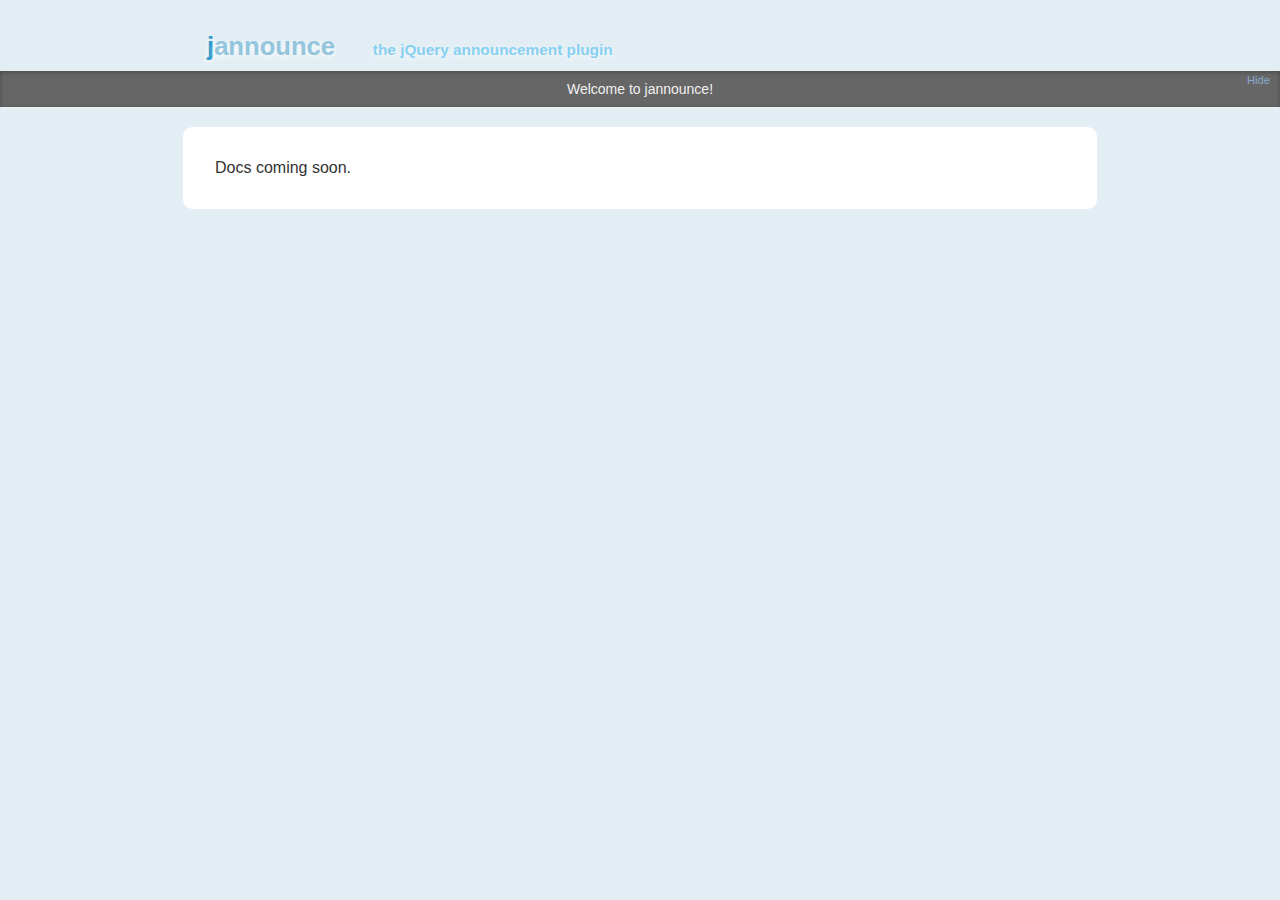
<file: examples/index.html>
<!DOCTYPE html>
<html>
<head>
	<meta http-equiv="Content-Type" content="text/html; charset=UTF-8" />
	<title>jAnnounce Example</title>
	<link rel="stylesheet" href="../jannounce.css" />
	<link rel="stylesheet" href="main.css" />
	<script src="../vendor/jquery-1.7.1.js"></script>
	<script src="../jannounce.js"></script>
</head>
<body>

	<header>
		<h1><b>j</b>announce <span>the jQuery announcement plugin</span></h1>
	</header>
	
	<div id="jannounce"></div>

	<article>
		Docs coming soon.
	</article>
	
	<script>
		$(function () {
			$('#jannounce').jannounce({
				text	: "Welcome to jannounce!"
			});
		});
	</script>

</body>
</html>
</file>
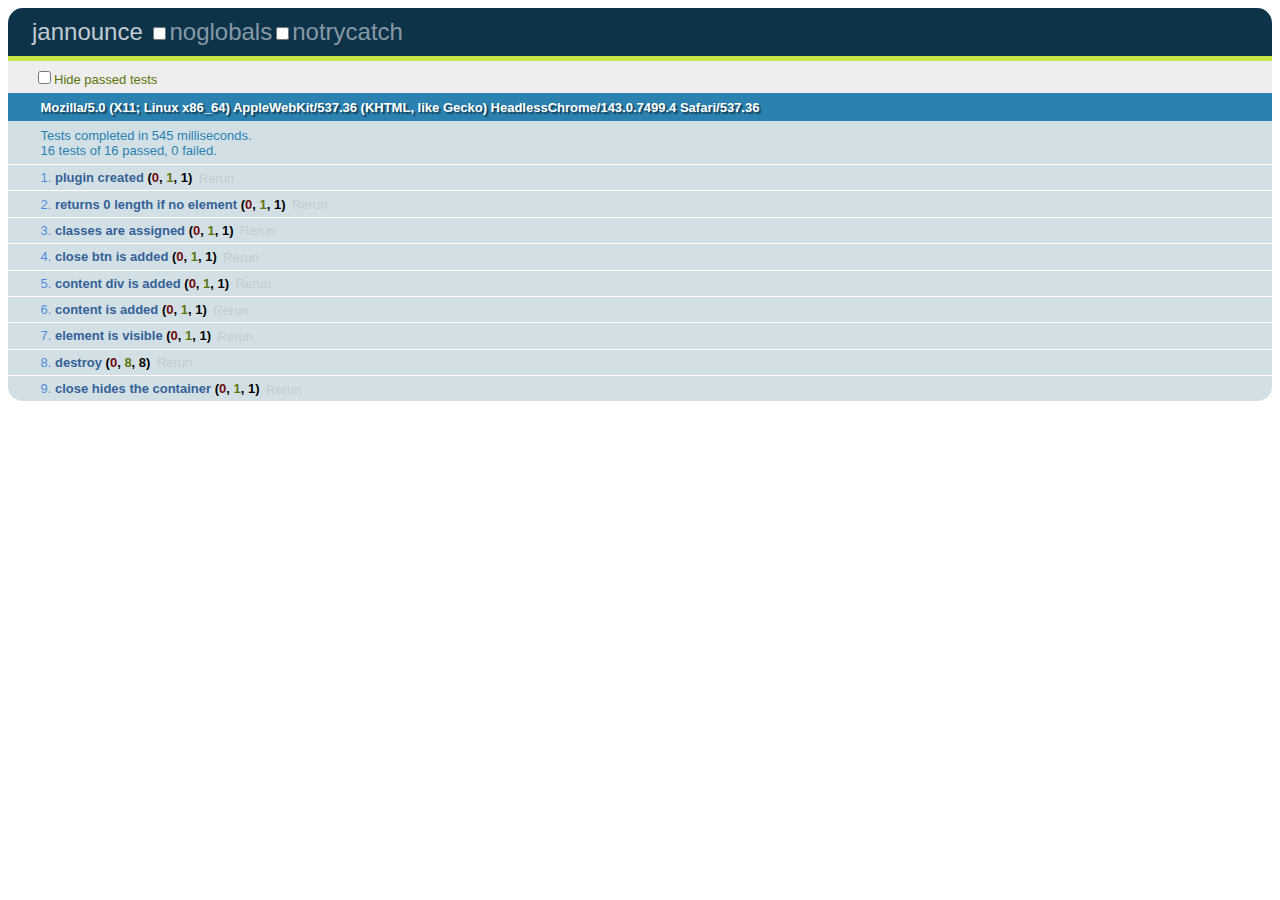
<file: test/index.html>
<!DOCTYPE html>
<html>
<head>
	<meta http-equiv="Content-Type" content="text/html; charset=utf-8" /> 
	<title>jannounce Tests</title>
	<link rel="stylesheet" href="../jannounce.css" />
	<link rel="stylesheet" href="../vendor/qunit.css" />
	<script src="../vendor/jquery-1.7.1.js"></script>
	<script src="../vendor/qunit.js"></script>
	<script src="../jannounce.js"></script>
	<script src="jannounce_test.js"></script>
</head>
<body>
	<h1 id="qunit-header">jannounce</h1>
	<h2 id="qunit-banner"></h2>
	<div id="qunit-testrunner-toolbar"></div>
	<h2 id="qunit-userAgent"></h2>
	<ol id="qunit-tests"></ol>
	<div id="qunit-fixture">
		<div id="jannounce"></div>
		<div id="jannounce-destroy"></div>
	</div>
</body>
</html>
</file>
<file: jannounce.css>
.ja_container { display:none; }
.ja_container .ja_content {}
.ja_container .ja_close {}
	
/* horizontal */
.ja_container { position:relative; background:#666; color:#f0f0f0; padding:10px; margin-bottom:20px; text-align:center;
	font-size:14px; 
	box-shadow:0 1px 4px rgba(255, 255, 255, 0.3), 0 1px 4px rgba(0, 0, 0, 0.3) inset;
	-webkit-box-shadow:0 1px 4px rgba(255, 255, 255, 0.3), 0 1px 4px rgba(0, 0, 0, 0.3) inset;
	-moz-box-shadow:0 1px 4px rgba(255, 255, 255, 0.3), 0 1px 4px rgba(0, 0, 0, 0.3) inset;
}
.ja_container .ja_close { display:inline-block; position:absolute; top:3px; right:10px; font-size:.8em; }
.ja_container .ja_close:hover { background-position:-96px -128px; }
</file>
<file: examples/main.css>
html, body, article, session, div, h1, h2, h3, h4, ul, li { margin:0; padding:0; font-size:100%;  }
body { font-family:"Helvetica Neue",Helvetica,Arial,sans-serif; color:#333; background:#E2EEF4; }
a { color:#8ac; text-decoration:none; }
a:hover { text-decoration:underline; }

header { display:block; padding:2em 1em .6em 0;  }
header h1 { width:850px; margin:0 auto; font-size:1.6em; color:#94C5DD; text-shadow:0 2px 6px #fff; }
header h1 b { color:#339BCC; }
header h1 span { font-size:.6em; margin-left:2em; color:#87D0F2; }

article { display:block; width:850px; margin:1em auto; padding:2em; background:#fff; 
	border-radius:.6em }
</file>
<file: vendor/qunit.css>
/**
 * QUnit 1.1.0 - A JavaScript Unit Testing Framework
 *
 * http://docs.jquery.com/QUnit
 *
 * Copyright (c) 2011 John Resig, Jörn Zaefferer
 * Dual licensed under the MIT (MIT-LICENSE.txt)
 * or GPL (GPL-LICENSE.txt) licenses.
 */

/** Font Family and Sizes */

#qunit-tests, #qunit-header, #qunit-banner, #qunit-testrunner-toolbar, #qunit-userAgent, #qunit-testresult {
	font-family: "Helvetica Neue Light", "HelveticaNeue-Light", "Helvetica Neue", Calibri, Helvetica, Arial, sans-serif;
}

#qunit-testrunner-toolbar, #qunit-userAgent, #qunit-testresult, #qunit-tests li { font-size: small; }
#qunit-tests { font-size: smaller; }


/** Resets */

#qunit-tests, #qunit-tests ol, #qunit-header, #qunit-banner, #qunit-userAgent, #qunit-testresult {
	margin: 0;
	padding: 0;
}


/** Header */

#qunit-header {
	padding: 0.5em 0 0.5em 1em;

	color: #8699a4;
	background-color: #0d3349;

	font-size: 1.5em;
	line-height: 1em;
	font-weight: normal;

	border-radius: 15px 15px 0 0;
	-moz-border-radius: 15px 15px 0 0;
	-webkit-border-top-right-radius: 15px;
	-webkit-border-top-left-radius: 15px;
}

#qunit-header a {
	text-decoration: none;
	color: #c2ccd1;
}

#qunit-header a:hover,
#qunit-header a:focus {
	color: #fff;
}

#qunit-banner {
	height: 5px;
}

#qunit-testrunner-toolbar {
	padding: 0.5em 0 0.5em 2em;
	color: #5E740B;
	background-color: #eee;
}

#qunit-userAgent {
	padding: 0.5em 0 0.5em 2.5em;
	background-color: #2b81af;
	color: #fff;
	text-shadow: rgba(0, 0, 0, 0.5) 2px 2px 1px;
}


/** Tests: Pass/Fail */

#qunit-tests {
	list-style-position: inside;
}

#qunit-tests li {
	padding: 0.4em 0.5em 0.4em 2.5em;
	border-bottom: 1px solid #fff;
	list-style-position: inside;
}

#qunit-tests.hidepass li.pass, #qunit-tests.hidepass li.running  {
	display: none;
}

#qunit-tests li strong {
	cursor: pointer;
}

#qunit-tests li a {
	padding: 0.5em;
	color: #c2ccd1;
	text-decoration: none;
}
#qunit-tests li a:hover,
#qunit-tests li a:focus {
	color: #000;
}

#qunit-tests ol {
	margin-top: 0.5em;
	padding: 0.5em;

	background-color: #fff;

	border-radius: 15px;
	-moz-border-radius: 15px;
	-webkit-border-radius: 15px;

	box-shadow: inset 0px 2px 13px #999;
	-moz-box-shadow: inset 0px 2px 13px #999;
	-webkit-box-shadow: inset 0px 2px 13px #999;
}

#qunit-tests table {
	border-collapse: collapse;
	margin-top: .2em;
}

#qunit-tests th {
	text-align: right;
	vertical-align: top;
	padding: 0 .5em 0 0;
}

#qunit-tests td {
	vertical-align: top;
}

#qunit-tests pre {
	margin: 0;
	white-space: pre-wrap;
	word-wrap: break-word;
}

#qunit-tests del {
	background-color: #e0f2be;
	color: #374e0c;
	text-decoration: none;
}

#qunit-tests ins {
	background-color: #ffcaca;
	color: #500;
	text-decoration: none;
}

/*** Test Counts */

#qunit-tests b.counts                       { color: black; }
#qunit-tests b.passed                       { color: #5E740B; }
#qunit-tests b.failed                       { color: #710909; }

#qunit-tests li li {
	margin: 0.5em;
	padding: 0.4em 0.5em 0.4em 0.5em;
	background-color: #fff;
	border-bottom: none;
	list-style-position: inside;
}

/*** Passing Styles */

#qunit-tests li li.pass {
	color: #5E740B;
	background-color: #fff;
	border-left: 26px solid #C6E746;
}

#qunit-tests .pass                          { color: #528CE0; background-color: #D2E0E6; }
#qunit-tests .pass .test-name               { color: #366097; }

#qunit-tests .pass .test-actual,
#qunit-tests .pass .test-expected           { color: #999999; }

#qunit-banner.qunit-pass                    { background-color: #C6E746; }

/*** Failing Styles */

#qunit-tests li li.fail {
	color: #710909;
	background-color: #fff;
	border-left: 26px solid #EE5757;
	white-space: pre;
}

#qunit-tests > li:last-child {
	border-radius: 0 0 15px 15px;
	-moz-border-radius: 0 0 15px 15px;
	-webkit-border-bottom-right-radius: 15px;
	-webkit-border-bottom-left-radius: 15px;
}

#qunit-tests .fail                          { color: #000000; background-color: #EE5757; }
#qunit-tests .fail .test-name,
#qunit-tests .fail .module-name             { color: #000000; }

#qunit-tests .fail .test-actual             { color: #EE5757; }
#qunit-tests .fail .test-expected           { color: green;   }

#qunit-banner.qunit-fail                    { background-color: #EE5757; }


/** Result */

#qunit-testresult {
	padding: 0.5em 0.5em 0.5em 2.5em;

	color: #2b81af;
	background-color: #D2E0E6;

	border-bottom: 1px solid white;
}

/** Fixture */

#qunit-fixture {
	position: absolute;
	top: -10000px;
	left: -10000px;
}
</file>
